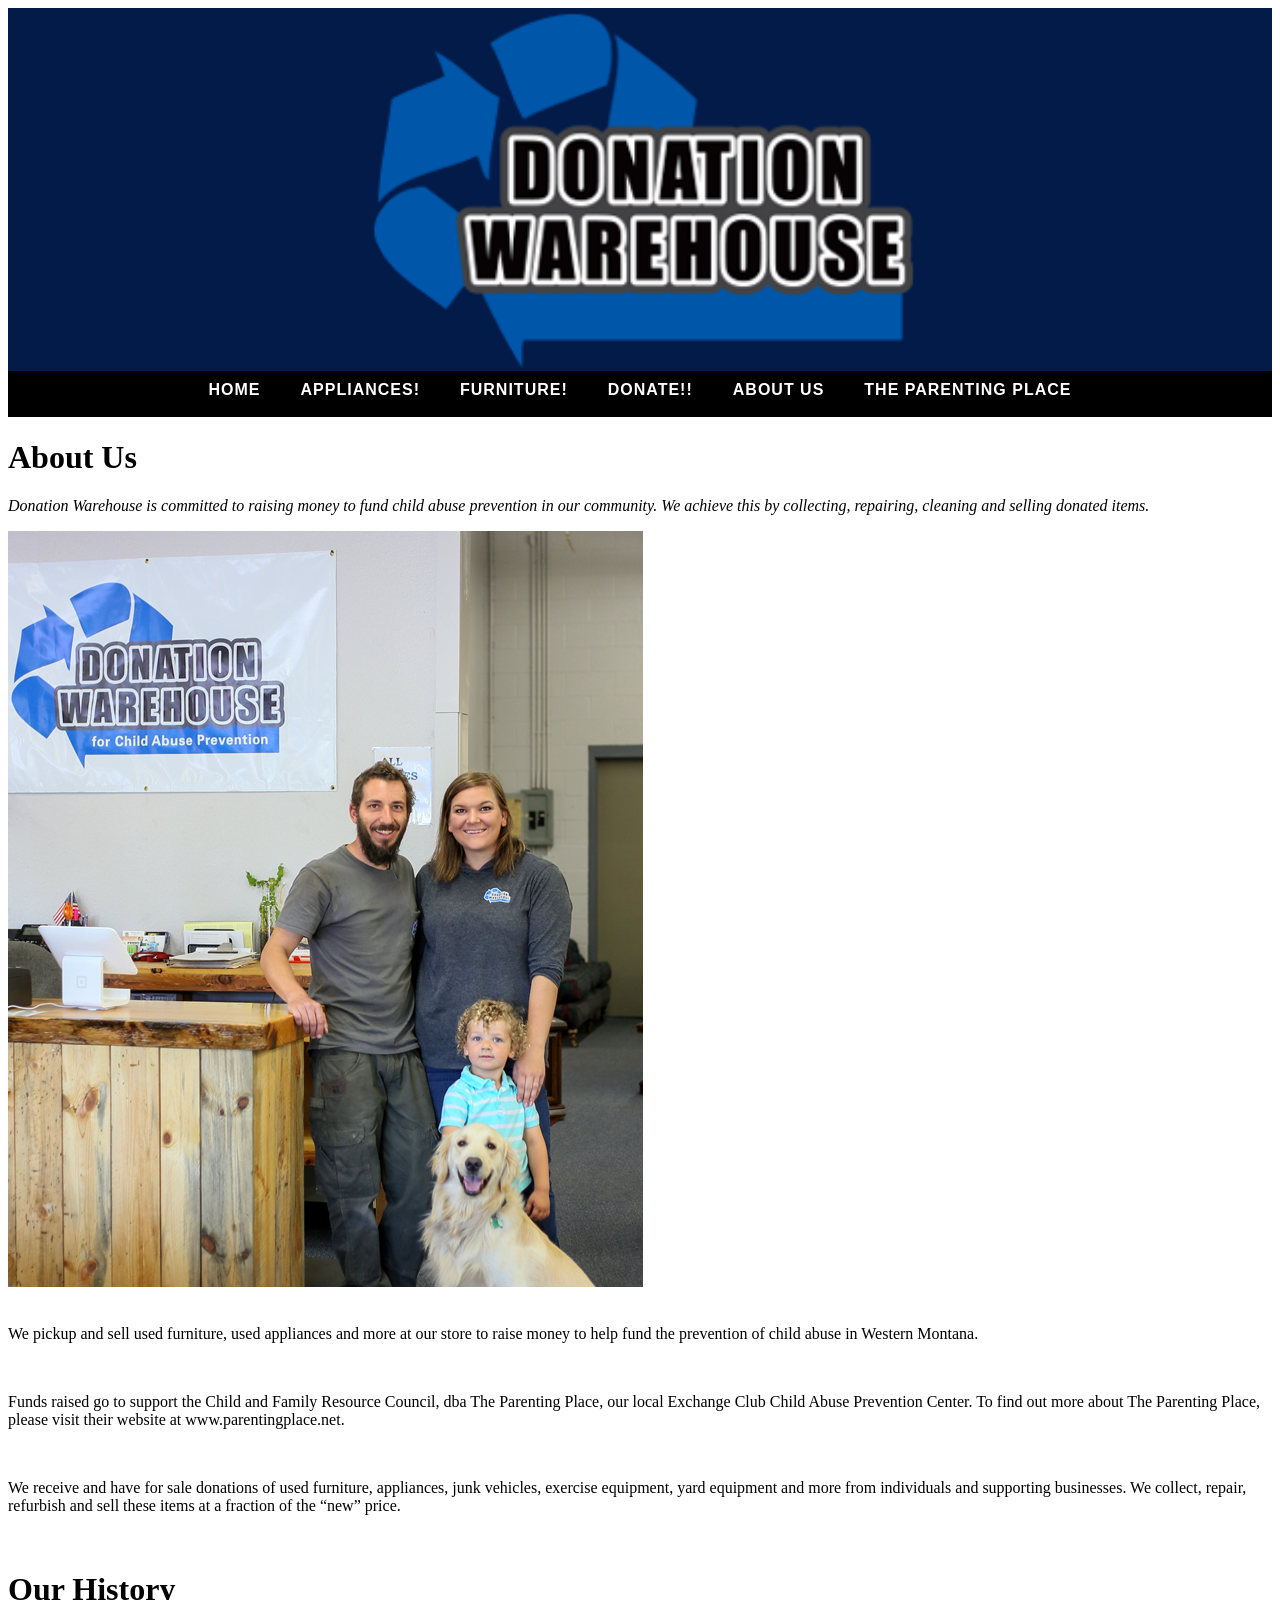
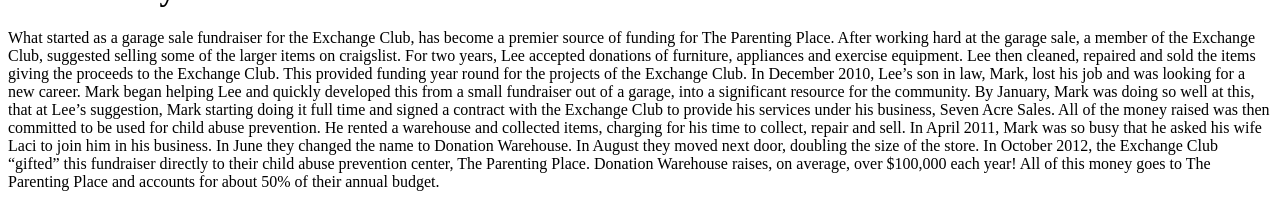
<file: aboutus.html>
<!doctype html>
<html lang="en">
  <head>
    <meta charset="UTF-8" />
    <meta name="viewport" content="width=device-width, initial-scale=1.0" />
    <link rel="stylesheet" type="text/css" href="styles.css" />
    <title>About Us</title>
  </head>
  <body>
    <header id="dwheader"></header>
    <nav id="Home_Nav">
      <ul>
        <li><a href="index.html">Home</a></li>
        <li><a href="appliances.html">Appliances!</a></li>
        <li><a href="furniture.html">Furniture!</a></li>
        <li><a href="donate.html">DONATE!!</a></li>
        <li><a href="aboutus.html">About US</a></li>
        <li>
          <a href="https://www.parentingplace.net/">The Parenting Place</a>
        </li>
      </ul>
    </nav>
    <h1 id="h1_AboutUs">About Us</h1>
    <p>
      <i
        >Donation Warehouse is committed to raising money to fund child abuse
        prevention in our community. We achieve this by collecting, repairing,
        cleaning and selling donated items.</i
      >
      <br />
    </p>
    <img src="./Images/mark_laci_2015.jpg" />
    <br />
    <br />
    <p>
      We pickup and sell used furniture, used appliances and more at our store
      to raise money to help fund the prevention of child abuse in Western
      Montana.
    </p>
    <br />
    <p>
      Funds raised go to support the Child and Family Resource Council, dba The
      Parenting Place, our local Exchange Club Child Abuse Prevention Center. To
      find out more about The Parenting Place, please visit their website at
      www.parentingplace.net.
    </p>
    <br />
    <p>
      We receive and have for sale donations of used furniture, appliances, junk
      vehicles, exercise equipment, yard equipment and more from individuals and
      supporting businesses. We collect, repair, refurbish and sell these items
      at a fraction of the “new” price.
    </p>
    <br />
    <h1>Our History</h1>
    <p>
      What started as a garage sale fundraiser for the Exchange Club, has become
      a premier source of funding for The Parenting Place. After working hard at
      the garage sale, a member of the Exchange Club, suggested selling some of
      the larger items on craigslist. For two years, Lee accepted donations of
      furniture, appliances and exercise equipment. Lee then cleaned, repaired
      and sold the items giving the proceeds to the Exchange Club. This provided
      funding year round for the projects of the Exchange Club. In December
      2010, Lee’s son in law, Mark, lost his job and was looking for a new
      career. Mark began helping Lee and quickly developed this from a small
      fundraiser out of a garage, into a significant resource for the community.
      By January, Mark was doing so well at this, that at Lee’s suggestion, Mark
      starting doing it full time and signed a contract with the Exchange Club
      to provide his services under his business, Seven Acre Sales. All of the
      money raised was then committed to be used for child abuse prevention. He
      rented a warehouse and collected items, charging for his time to collect,
      repair and sell. In April 2011, Mark was so busy that he asked his wife
      Laci to join him in his business. In June they changed the name to
      Donation Warehouse. In August they moved next door, doubling the size of
      the store. In October 2012, the Exchange Club “gifted” this fundraiser
      directly to their child abuse prevention center, The Parenting Place.
      Donation Warehouse raises, on average, over $100,000 each year! All of
      this money goes to The Parenting Place and accounts for about 50% of their
      annual budget.
    </p>
  </body>
</html>
</file>
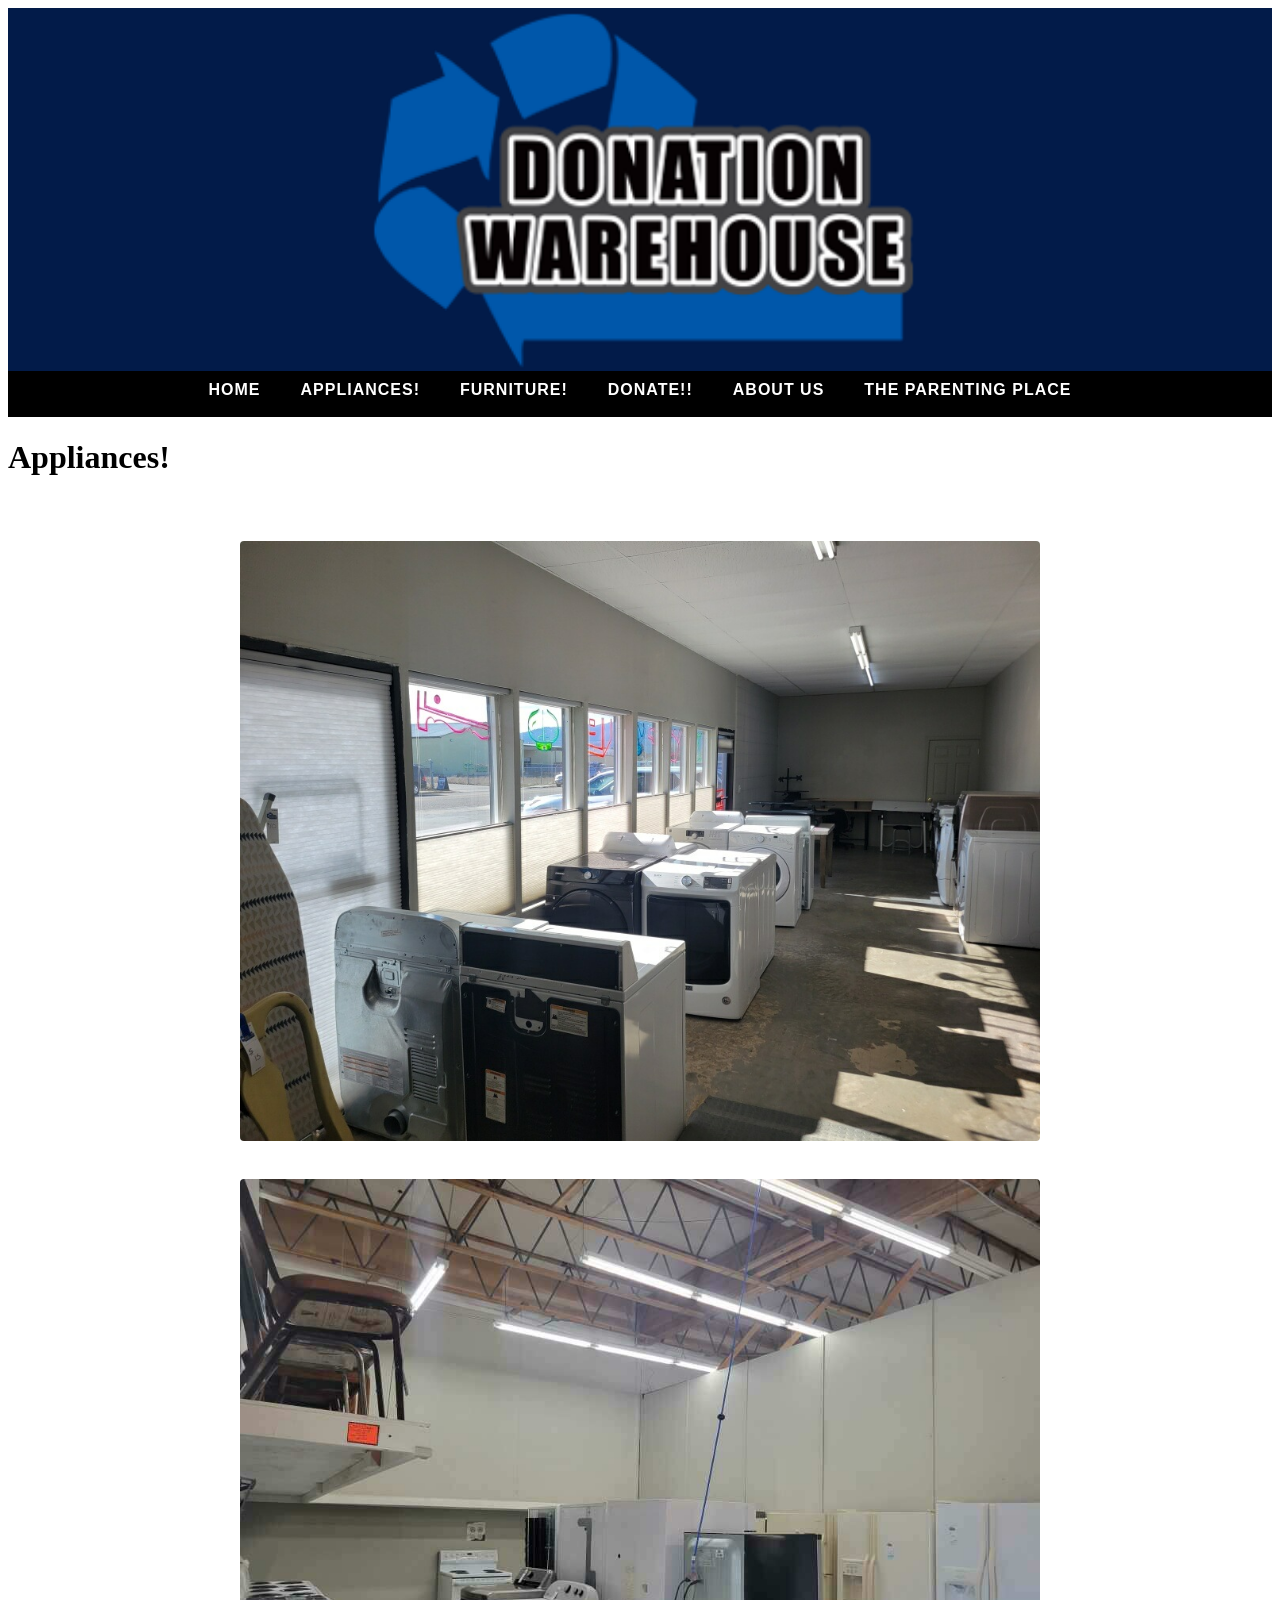
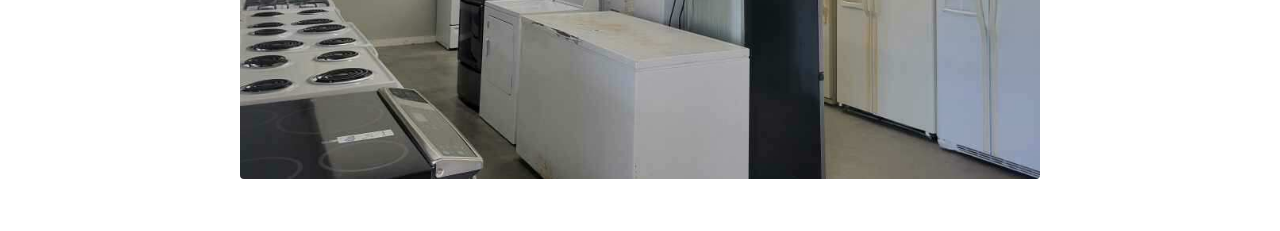
<file: appliances.html>
<!doctype html>
<html lang="en">
  <head>
    <meta charset="UTF-8" />
    <meta name="viewport" content="width=device-width, initial-scale=1.0" />
    <link rel="stylesheet" type="text/css" href="styles.css" />
    <title>APPLIANCES!</title>
  </head>
  <body>
    <header id="dwheader"></header>
    <nav id="Home_Nav">
      <ul>
        <li><a href="index.html">Home</a></li>
        <li><a href="appliances.html">Appliances!</a></li>
        <li><a href="furniture.html">Furniture!</a></li>
        <li><a href="donate.html">DONATE!!</a></li>
        <li><a href="aboutus.html">About US</a></li>
        <li>
          <a href="https://www.parentingplace.net/">The Parenting Place</a>
        </li>
      </ul>
    </nav>
    <h1>Appliances!</h1>
    <div id="Appliance_Pics">
      <img src="./Images/Ramp.jpg" />
      <img src="./Images/Appliances.jpg" />
    </div>
  </body>
</html>
</file>
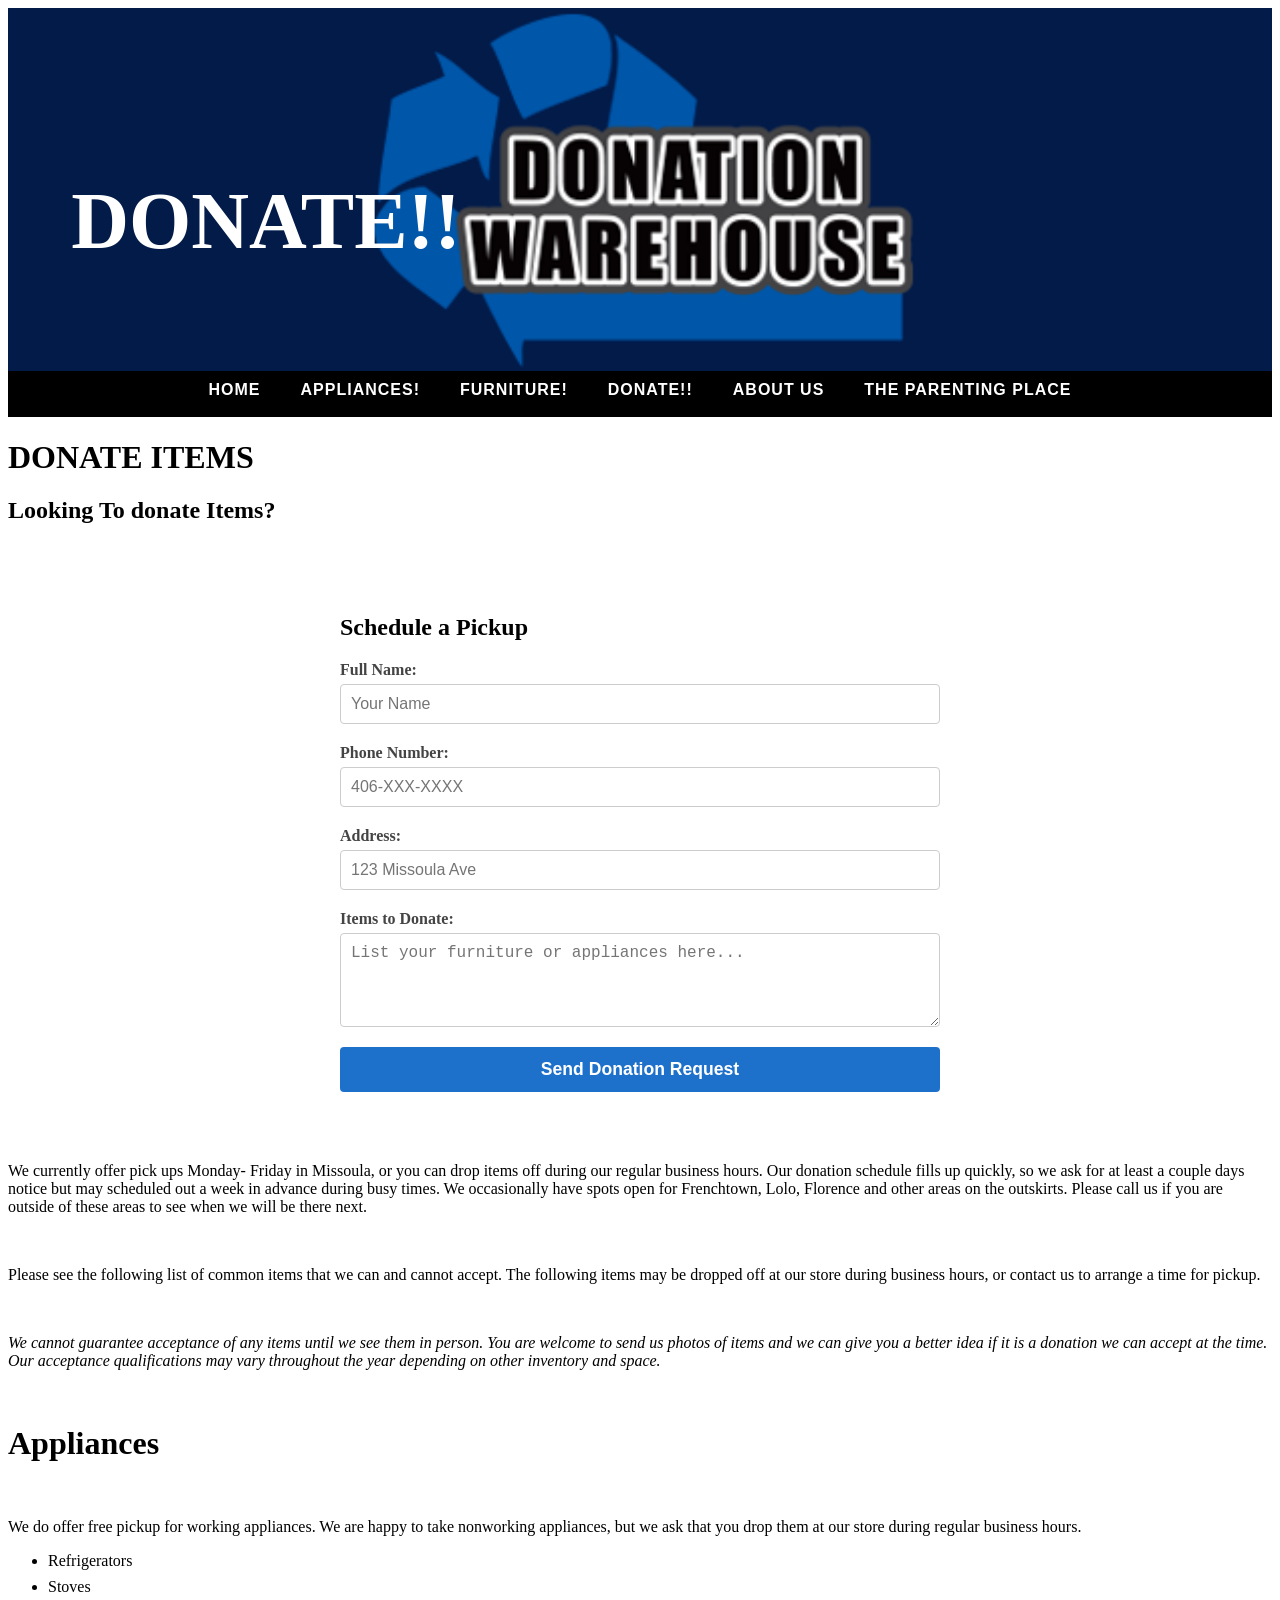
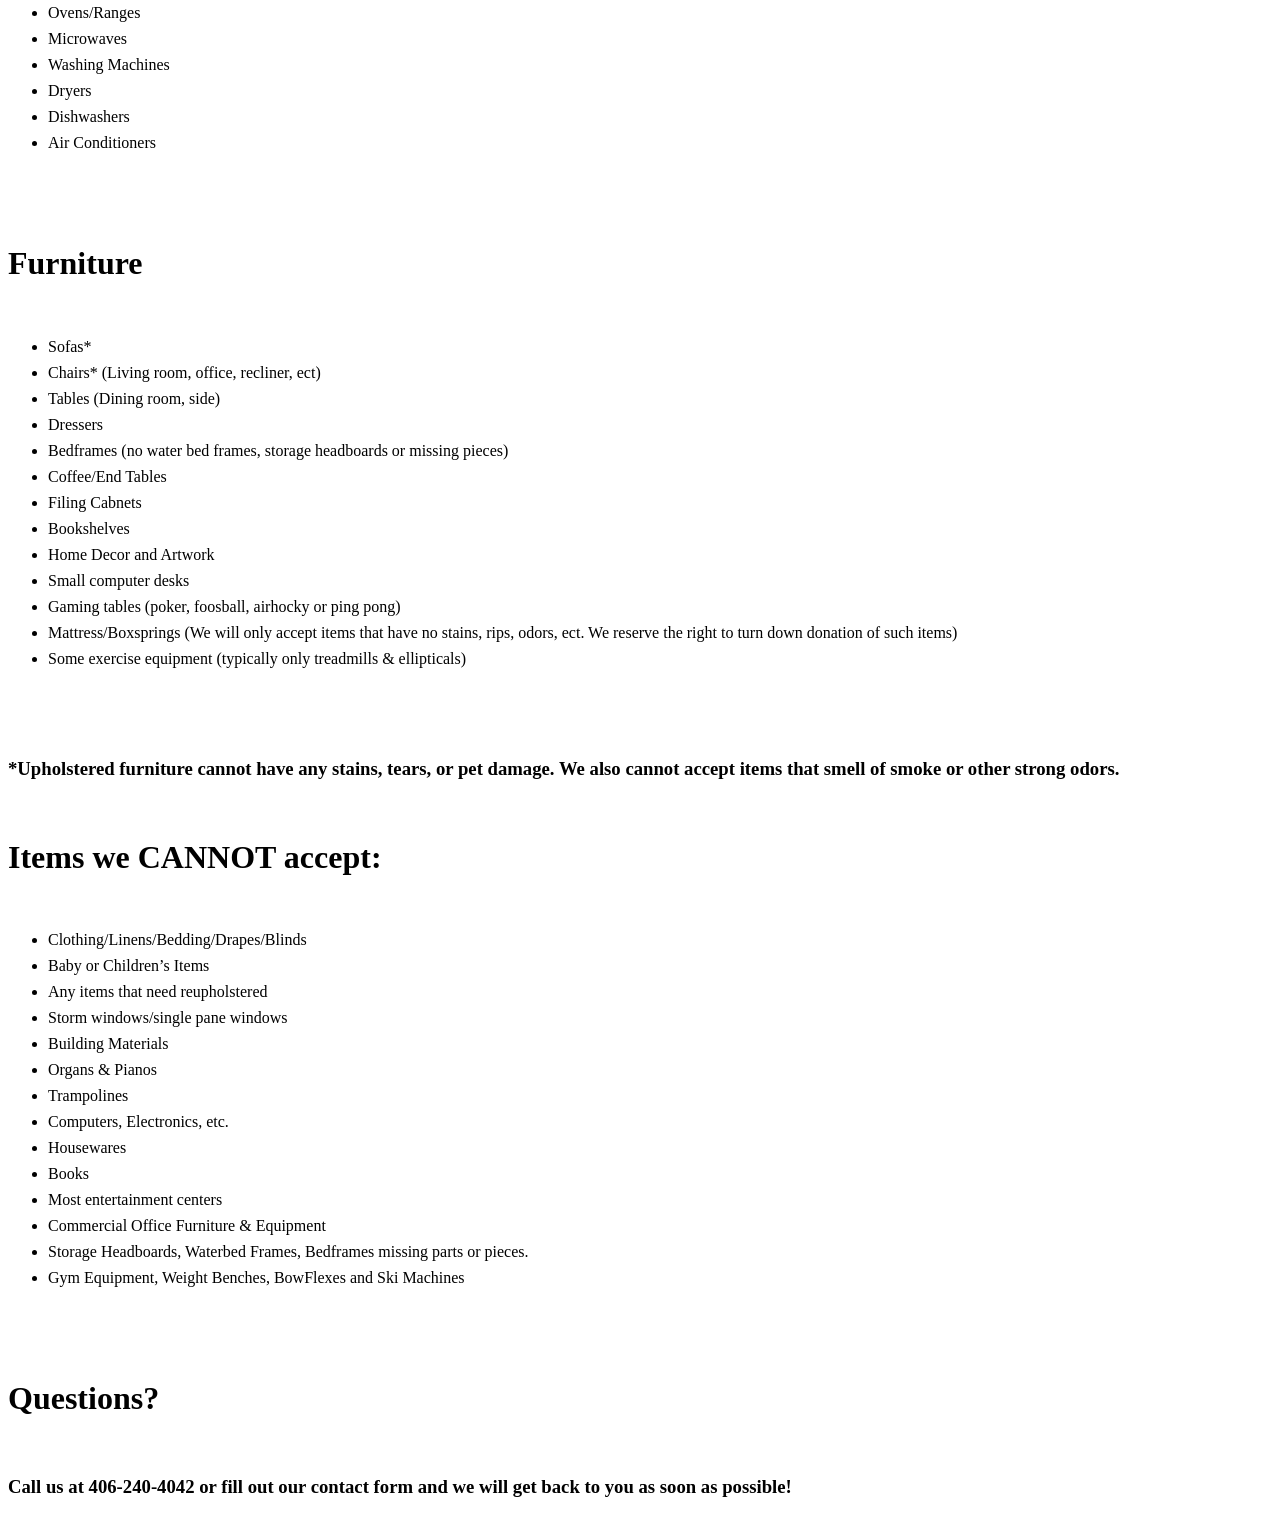
<file: donate.html>
<!doctype html>
<html lang="en">
  <head>
    <meta charset="UTF-8" />
    <meta name="viewport" content="width=device-width, initial-scale=1.0" />
    <link rel="stylesheet" type="text/css" href="styles.css" />
    <title>DONATE!</title>
  </head>
  <body>
    <header id="dwheader">
      <h1 id="h1Donate">DONATE!!</h1>
    </header>
    <nav id="Home_Nav">
      <ul>
        <li><a href="index.html">Home</a></li>
        <li><a href="appliances.html">Appliances!</a></li>
        <li><a href="furniture.html">Furniture!</a></li>
        <li><a href="donate.html">DONATE!!</a></li>
        <li><a href="aboutus.html">About US</a></li>
        <li>
          <a href="https://www.parentingplace.net/">The Parenting Place</a>
        </li>
      </ul>
    </nav>
    <h1>DONATE ITEMS</h1>
    <h2>Looking To donate Items?</h2>
    <section id="Donation_Form_Section">
      <h2>Schedule a Pickup</h2>
      <form id="pickup-form" action="#" method="POST">
        <div class="form-group">
          <label for="name">Full Name:</label>
          <input
            type="text"
            id="name"
            name="name"
            required
            placeholder="Your Name"
          />
        </div>

        <div class="form-group">
          <label for="phonenumber">Phone Number:</label>
          <input
            type="tel"
            id="phone"
            name="phone"
            required
            placeholder="406-XXX-XXXX"
          />
        </div>

        <div class="form-group">
          <label for="address">Address:</label>
          <input
            type="text"
            id="address"
            name="address"
            required
            placeholder="123 Missoula Ave"
          />
        </div>

        <div class="form-group">
          <label for="items">Items to Donate:</label>
          <textarea
            id="items"
            name="items"
            rows="4"
            required
            placeholder="List your furniture or appliances here..."
          ></textarea>
        </div>

        <button type="submit" id="submit-btn">Send Donation Request</button>
      </form>
    </section>
    <p>
      We currently offer pick ups Monday- Friday in Missoula, or you can drop
      items off during our regular business hours. Our donation schedule fills
      up quickly, so we ask for at least a couple days notice but may scheduled
      out a week in advance during busy times. We occasionally have spots open
      for Frenchtown, Lolo, Florence and other areas on the outskirts. Please
      call us if you are outside of these areas to see when we will be there
      next.
    </p>
    <br />
    <p>
      Please see the following list of common items that we can and cannot
      accept. The following items may be dropped off at our store during
      business hours, or contact us to arrange a time for pickup.
    </p>
    <br />
    <p>
      <i
        >We cannot guarantee acceptance of any items until we see them in
        person. You are welcome to send us photos of items and we can give you a
        better idea if it is a donation we can accept at the time. Our
        acceptance qualifications may vary throughout the year depending on
        other inventory and space.</i
      >
    </p>
    <br />
    <h1>Appliances</h1>
    <br />
    <p>
      We do offer free pickup for working appliances. We are happy to take
      nonworking appliances, but we ask that you drop them at our store during
      regular business hours.
    </p>
    <ul>
      <li>Refrigerators</li>
      <li>Stoves</li>
      <li>Ovens/Ranges</li>
      <li>Microwaves</li>
      <li>Washing Machines</li>
      <li>Dryers</li>
      <li>Dishwashers</li>
      <li>Air Conditioners</li>
    </ul>
    <br />
    <h1>Furniture</h1>
    <br />
    <ul>
      <li>Sofas*</li>
      <li>Chairs* (Living room, office, recliner, ect)</li>
      <li>Tables (Dining room, side)</li>
      <li>Dressers</li>
      <li>
        Bedframes (no water bed frames, storage headboards or missing pieces)
      </li>
      <li>Coffee/End Tables</li>
      <li>Filing Cabnets</li>
      <li>Bookshelves</li>
      <li>Home Decor and Artwork</li>
      <li>Small computer desks</li>
      <li>Gaming tables (poker, foosball, airhocky or ping pong)</li>
      <li>
        Mattress/Boxsprings (We will only accept items that have no stains,
        rips, odors, ect. We reserve the right to turn down donation of such
        items)
      </li>
      <li>Some exercise equipment (typically only treadmills & ellipticals)</li>
    </ul>
    <br />
    <h3>
      *Upholstered furniture cannot have any stains, tears, or pet damage. We
      also cannot accept items that smell of smoke or other strong odors.
    </h3>
    <br />
    <h1>Items we CANNOT accept:</h1>
    <br />
    <ul>
      <li>Clothing/Linens/Bedding/Drapes/Blinds</li>
      <li>Baby or Children’s Items</li>
      <li>Any items that need reupholstered</li>
      <li>Storm windows/single pane windows</li>
      <li>Building Materials</li>
      <li>Organs & Pianos</li>
      <li>Trampolines</li>
      <li>Computers, Electronics, etc.</li>
      <li>Housewares</li>
      <li>Books</li>
      <li>Most entertainment centers</li>
      <li>Commercial Office Furniture & Equipment</li>
      <li>
        Storage Headboards, Waterbed Frames, Bedframes missing parts or pieces.
      </li>
      <li>Gym Equipment, Weight Benches, BowFlexes and Ski Machines</li>
    </ul>
    <br />
    <h1>Questions?</h1>
    <br />
    <h3>
      Call us at 406-240-4042 or fill out our contact form and we will get back
      to you as soon as possible!
    </h3>
  </body>
</html>
</file>
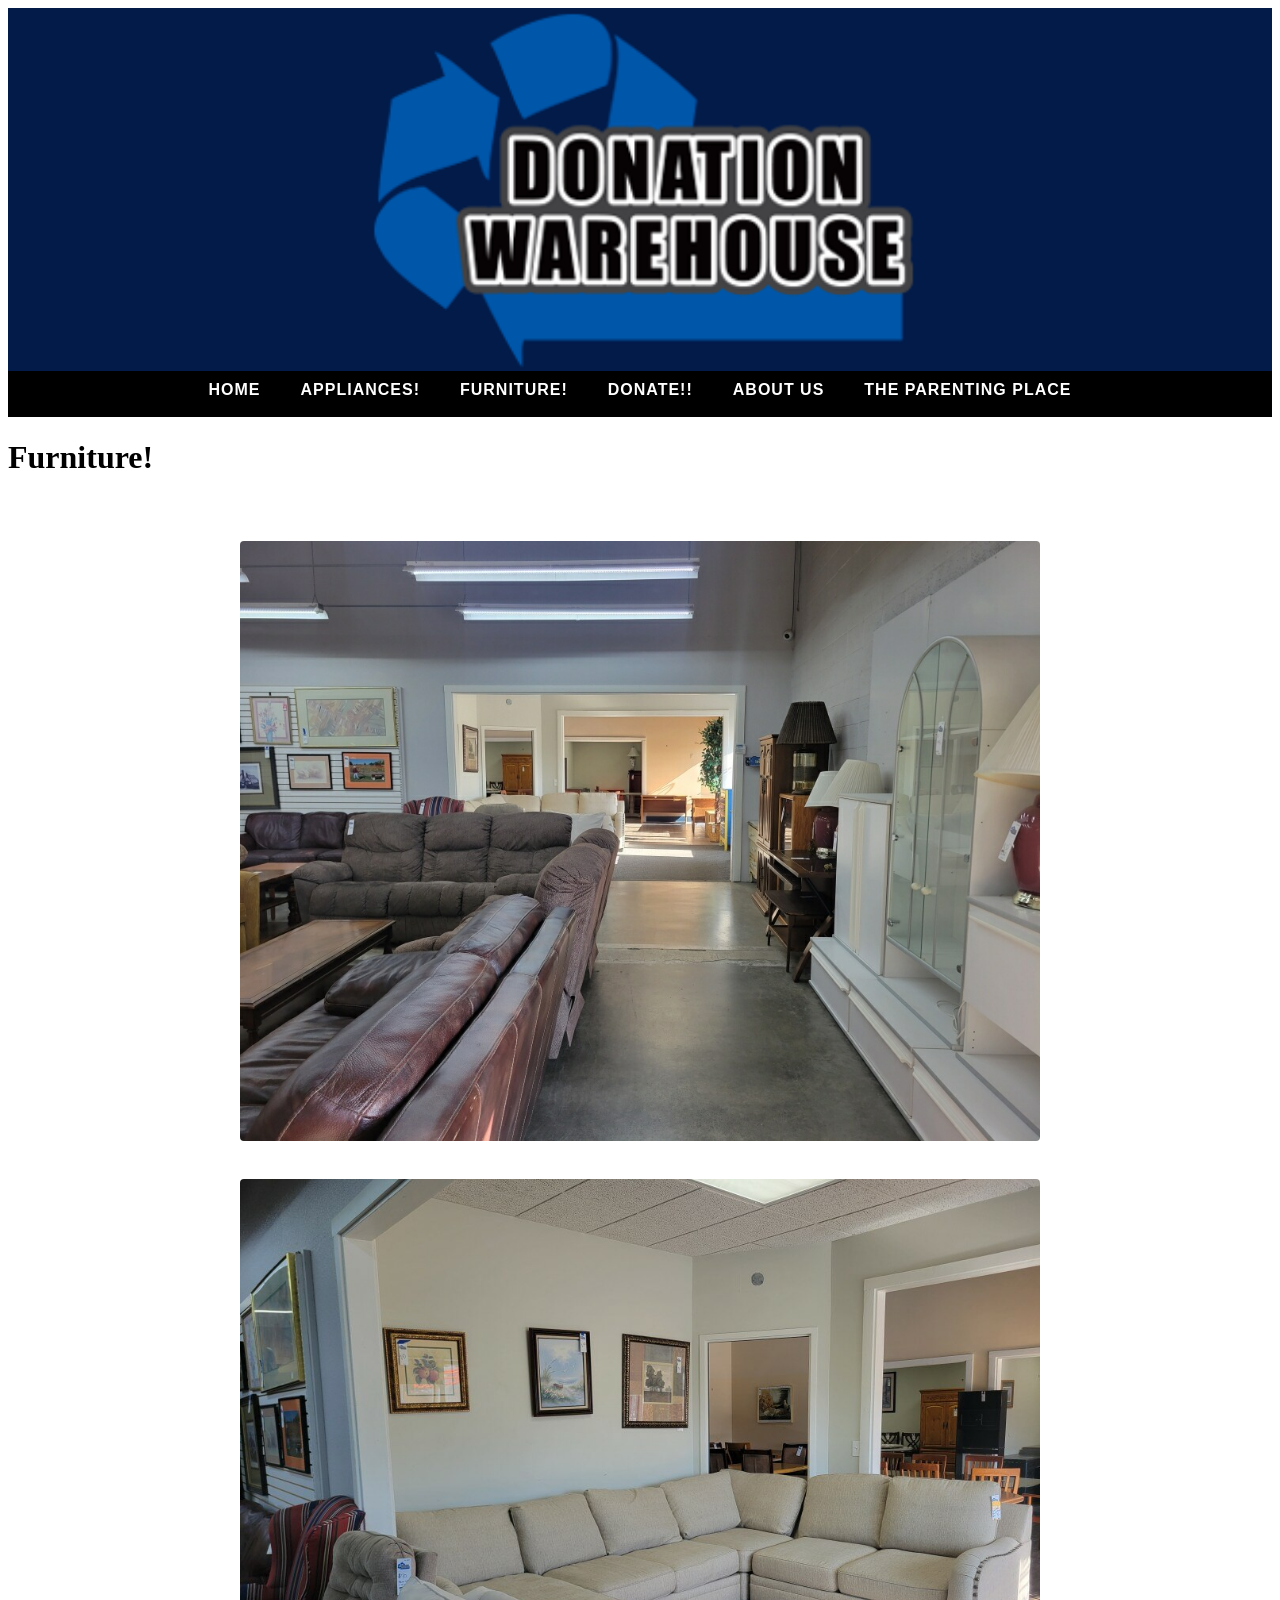
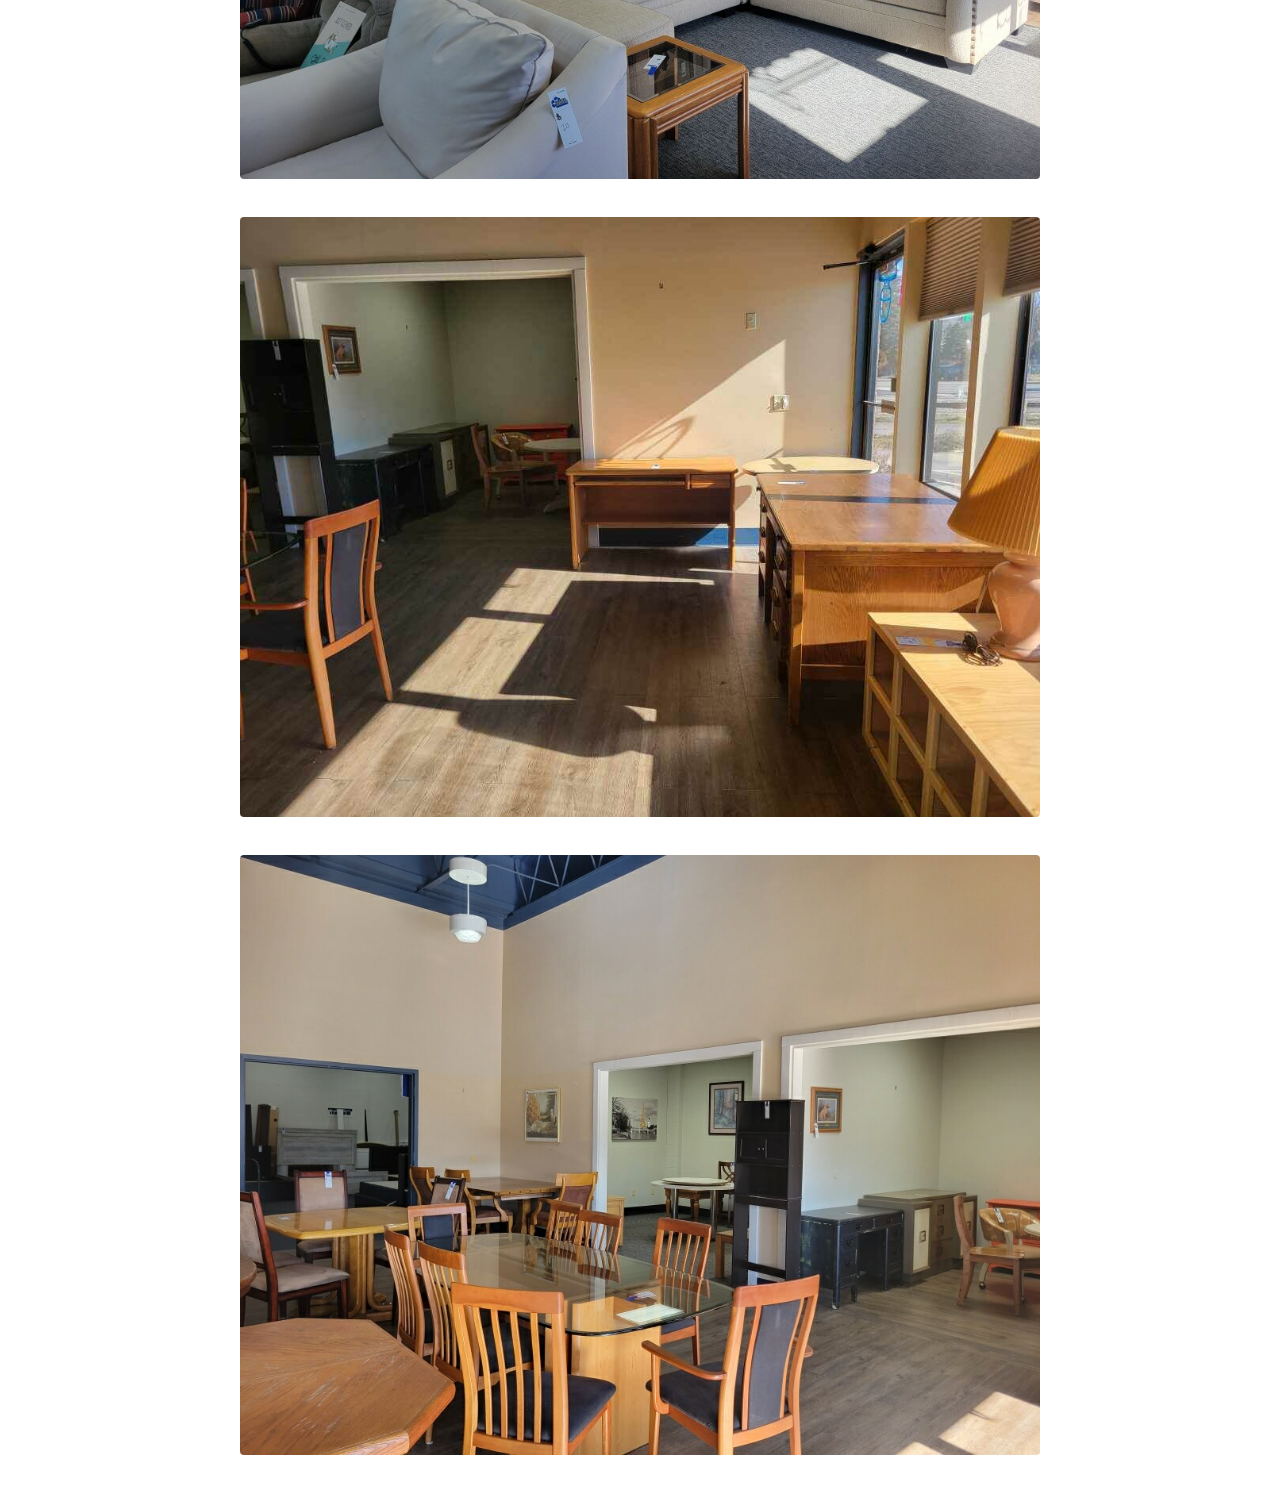
<file: furniture.html>
<!doctype html>
<html lang="en">
  <head>
    <meta charset="UTF-8" />
    <meta name="viewport" content="width=device-width, initial-scale=1.0" />
    <link rel="stylesheet" type="text/css" href="styles.css" />
    <title>FURNITURE!</title>
  </head>
  <body>
    <header id="dwheader"></header>
    <nav id="Home_Nav">
      <ul>
        <li><a href="index.html">Home</a></li>
        <li><a href="appliances.html">Appliances!</a></li>
        <li><a href="furniture.html">Furniture!</a></li>
        <li><a href="donate.html">DONATE!!</a></li>
        <li><a href="aboutus.html">About US</a></li>
        <li>
          <a href="https://www.parentingplace.net/">The Parenting Place</a>
        </li>
      </ul>
    </nav>
    <h1>Furniture!</h1>
    <div id="Furniture_Pics">
      <img src="./Images/Hall.jpg" />
      <img src="./Images/MiddleEarth.jpg" />
      <img src="./Images/Showroom1.jpg" />
      <img src="./Images/Dining.jpg" />
    </div>
  </body>
</html>
</file>
<file: styles.css>
#Home_Body {
  background-image: url(./Images/Entry.jpg);
  background-size: cover;
  background-position: center;
  background-repeat: no-repeat;
  background-attachment: fixed;
  min-height: 100vh;
  margin: 0;
}
/*Header Container*/
#Home_Header_Container {
  background-image: url(./Images/OutsideStore.png);
  background-repeat: no-repeat;
  background-position: center;
  background-size: auto;
  background-color: rgba(39, 38, 40, 0.453);
  display: flex;
  align-items: center;
  justify-content: flex-start;
  padding-left: 5%;
  min-height: 150px;
  position: sticky;
}
/*Logo*/
#dw-logo {
  display: flex;
  flex-direction: column;
  align-items: flex-start;
}
#dw-logo img {
  width: 350px;
  height: auto;
  margin-bottom: 10px;
}
/*Main-NAV*/
#Home_Nav {
  width: 100%;
  background-color: black;
  padding: 10px 0;
  margin-bottom: 20px;
  display: flex;
  justify-content: center;
}
#Home_Nav ul {
  display: flex;
  list-style: none;
  margin: 0;
  padding: 0;
  gap: 40px;
}
#Home_Nav a {
  text-decoration: none;
  color: white;
  font-weight: bold;
  font-family: sans-serif;
  text-transform: uppercase;
  letter-spacing: 1px;
}
#Home_Nav a:hover {
  color: #ffcc00;
}
/*Fridge-Doors*/
#Fridge_Body {
  display: flex;
  flex-direction: column;
  align-items: center;
  width: fit-content;
  margin: 0 auto;
}
#Fridge_Top_Row {
  display: flex;
  flex-direction: row;
  gap: 1px;
}
/*Door sizing*/
#Fridge_L {
  width: 308px;
  height: 766px;
  position: relative;
}
#Fridge_R {
  width: 299px;
  height: 786px;
  position: relative;
}
#Fridge_Bottom {
  width: 624px;
  height: 388px;
  position: relative;
}
/*Layers*/
.layer {
  position: absolute;
  top: 0;
  left: 0;
  width: 100%;
  height: 100%;
  object-fit: fill;
}
#Fridge_L .closed-view {
  width: 313px;
  height: 794px;
  z-index: 2;
}
#Fridge_R .closed-view {
  width: 315px;
  height: 795px;
  z-index: 2;
}
#Fridge_Bottom .closed-view {
  width: 624px;
  height: 388px;
  z-index: 2;
}

#Fridge_L .open-view {
  width: 308px;
  height: 766px;
}
#Fridge_R .open-view {
  width: 299px;
  height: 786px;
}
/*Hover*/
#Fridge_L:hover,
#Fridge_R:hover {
  z-index: 10;
}
.open-view {
  max-width: none;
  position: absolute;
  top: 0;
  left: 0;
}
.closed-view {
  display: block;
}
.fridge-section:hover .open-view {
  display: block;
}
.fridge-section:hover .closed-view {
  display: none;
}
/*Donate Header*/
#dwheader {
  background-image: url(./Images/donation-warehouse-logo.png);
  background-repeat: no-repeat;
  background-position: center;
  background-size: contain;
  background-color: rgb(2, 27, 73);
  display: flex;
  align-items: center;
  justify-content: flex-start;
  padding-top: 5%;
  padding-left: 5%;
  min-height: 300px;
  position: sticky;
}
#h1Donate {
  color: white;
  font-size: 5rem;
  margin: 0;
}
ul {
  padding-bottom: 30px;
}
li {
  margin-bottom: 8px;
}
/*Donation Fill out box*/
#Donation_Form_Section {
  max-width: 600px;
  margin: 40px auto;
  background-color: rgba(255, 255, 255, 0.95);
  padding: 30px;
  border-radius: 8px;
  box-shadow: 0 4px 15px rgba(0, 0, 0, 0, 0.3);
}
#Donation_form_Section h2 {
  text-align: center;
  color: #333;
  margin-top: 0;
}
.form-group {
  margin-bottom: 20px;
  display: flex;
  flex-direction: column;
}
label {
  font-weight: bold;
  margin-bottom: 5px;
  color: #444;
}
input,
textarea {
  padding: 10px;
  border: 1px solid #ccc;
  border-radius: 4px;
  font-size: 1rem;
}
textarea {
  resize: vertical;
}
#submit-btn {
  width: 100%;
  padding: 12px;
  background-color: #1e71ca;
  color: white;
  border: none;
  border-radius: 4px;
  font-size: 1.1rem;
  font-weight: bold;
  cursor: pointer;
  transition: background-color 0.3s;
}
#submit-btn:hover {
  background-color: #0056b3;
}
/*Appliance Page*/
#Appliance_Pics {
  display: flex;
  flex-direction: column;
  align-items: center;
  gap: 30px;
  padding: 40px 20px;
}
#Appliance_Pics img {
  width: 100%;
  max-width: 800px;
  height: auto;
  border-radius: 8px;
  box-shadow: 0 4px 10px rgba(0, 0, 0, 0, 0.2);
  border: 4px solid white;
}
/*Furniture Page*/
#Furniture_Pics {
  display: flex;
  flex-direction: column;
  align-items: center;
  gap: 30px;
  padding: 40px 20px;
}
#Furniture_Pics img {
  width: 100%;
  max-width: 800px;
  height: auto;
  border-radius: 8px;
  box-shadow: 0 4px 10px rgba(0, 0, 0, 0, 0.2);
  border: 4px solid white;
}
</file>
